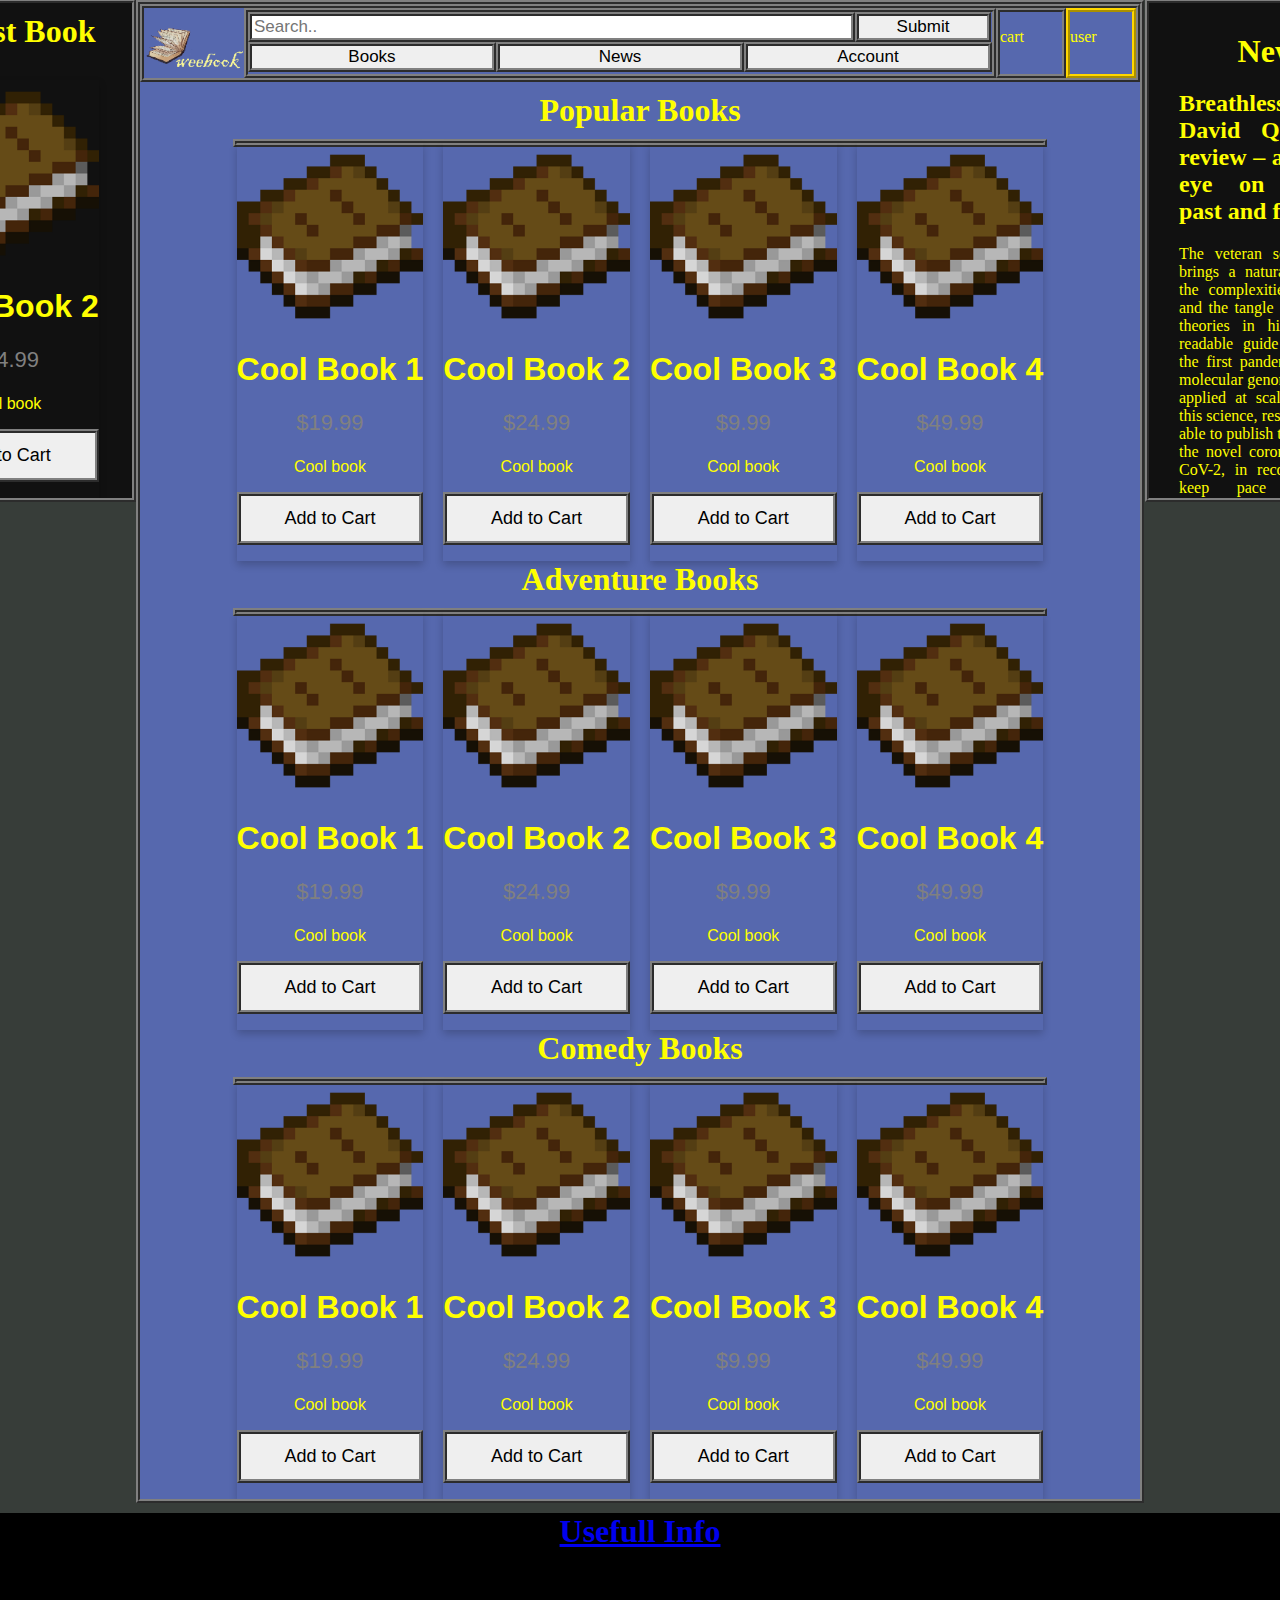
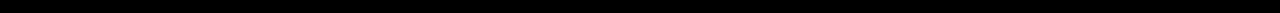
<file: Project/hw5/DBWS_project/index_bloks.html>
<!DOCTYPE HTML PUBLIC "-//W3C//DTD HTML 4.01 Transitional//EN" "http://www.w3.org/TR/html4/loose.dtd">

<html lang = ru> 
<head> 
<title> 
WeeBook
</title> 
<meta charset = utf-8> 
<link rel="stylesheet" href="style2.css" media="all"/> 
<meta name="keywords" content="timka203" /> 
<meta name="description" content="Blocks"/> 
<meta name="author" content="timka203" /> 
<link href="http://fonts.cdnfonts.com/css/blackadder-itc" rel="stylesheet">
<style>
@import url('http://fonts.cdnfonts.com/css/blackadder-itc');
</style>
</head> 
<body> 

<div class="main border">
<div class="floating_right border">
<h1 class="text_center">Newest Book</h1>
<div class="div_center">
<div class="card">
  <img src="images/Book.png" alt="Denim Jeans" style="width:100%">
  <h1>Cool Book 2</h1>
  <p class="price">$24.99</p>
  <p>Cool book</p>
  <p><button>Add to Cart</button></p>
</div>
</div>
</div>
<div class="floating_left border">
<div class="div_center">
<h1 class="text_center">News</h1>
 <h2 align="justify">Breathless by David Quammen review – an expert eye on Covid’s past and future</h2>
  <p align="justify">The veteran science writer brings a naturalist’s eye to the complexities of viruses and the tangle of conspiracy theories in his thoroughly readable guide
  Covid-19 is the first pandemic in which molecular genomics has been applied at scale. Thanks to this science, researchers were able to publish the genome of the novel coronavirus,
  Sars-CoV-2, in record time and keep pace with the emergence of new variants.</p>
</div>
</div>
 <div  class="head border">
  <div class="pic"><img width="100%" src="images/logo.png"></div>
  <div class="form border">
  <form action="/test.php" >
      <input type="text" class="search border" placeholder="Search.." name="search">
	 <button type="submit" class="but border">Submit</button>
	 </form>
	 <a href="#m_ch"><button class="but_head border">Books</button></a>
	 <a href="#m_ch"><button class="but_head border">News</button></a>
	 <a href="#m_ch"><button class="but_head border">Account</button></a>
	 </div>
	   <div class="user border_golden" ><p>user</p></div>
	   	  <div class="user border"> <p>cart</p></div>
  </div> 

  <div>
  <h1 class="text_center">Popular Books</h1>
  <div class="border books">
  <div class="card">
  <img src="images/Book.png" alt="Denim Jeans" style="width:100%">
  <h1>Cool Book 1</h1>
  <p class="price">$19.99</p>
  <p>Cool book</p>
  <p><button>Add to Cart</button></p>
</div>
<div class='space'></div>
<div class="card">
  <img src="images/Book.png" alt="Denim Jeans" style="width:100%">
  <h1>Cool Book 2</h1>
  <p class="price">$24.99</p>
  <p>Cool book</p>
  <p><button>Add to Cart</button></p>
</div>
<div class='space'></div>
  <div class="card">
  <img src="images/Book.png" alt="Denim Jeans" style="width:100%">
  <h1>Cool Book 3</h1>
  <p class="price">$9.99</p>
  <p>Cool book</p>
  <p><button>Add to Cart</button></p>
</div>
<div class='space'></div>
<div class="card">
  <img src="images/Book.png" alt="Denim Jeans" style="width:100%">
  <h1>Cool Book 4</h1>
  <p class="price">$49.99</p>
  <p>Cool book</p>
  <p><button>Add to Cart</button></p>
</div>
</div>


  </div>
   <h1 class="text_center">Adventure Books</h1>
  <div class="border books">
  <div class="card">
  <img src="images/Book.png" alt="Denim Jeans" style="width:100%">
  <h1>Cool Book 1</h1>
  <p class="price">$19.99</p>
  <p>Cool book</p>
  <p><button>Add to Cart</button></p>
</div>
<div class='space'></div>
<div class="card">
  <img src="images/Book.png" alt="Denim Jeans" style="width:100%">
  <h1>Cool Book 2</h1>
  <p class="price">$24.99</p>
  <p>Cool book</p>
  <p><button>Add to Cart</button></p>
</div>
<div class='space'></div>
  <div class="card">
  <img src="images/Book.png" alt="Denim Jeans" style="width:100%">
  <h1>Cool Book 3</h1>
  <p class="price">$9.99</p>
  <p>Cool book</p>
  <p><button>Add to Cart</button></p>
</div>
<div class='space'></div>
<div class="card">
  <img src="images/Book.png" alt="Denim Jeans" style="width:100%">
  <h1>Cool Book 4</h1>
  <p class="price">$49.99</p>
  <p>Cool book</p>
  <p><button>Add to Cart</button></p>
</div>
  </div>
   <h1 class="text_center">Comedy Books</h1>
  <div class="border books">
  <div class="card">
  <img src="images/Book.png" alt="Denim Jeans" style="width:100%">
  <h1>Cool Book 1</h1>
  <p class="price">$19.99</p>
  <p>Cool book</p>
  <p><button>Add to Cart</button></p>
</div>
<div class='space'></div>
<div class="card">
  <img src="images/Book.png" alt="Denim Jeans" style="width:100%">
  <h1>Cool Book 2</h1>
  <p class="price">$24.99</p>
  <p>Cool book</p>
  <p><button>Add to Cart</button></p>
</div>
<div class='space'></div>
  <div class="card">
  <img src="images/Book.png" alt="Denim Jeans" style="width:100%">
  <h1>Cool Book 3</h1>
  <p class="price">$9.99</p>
  <p>Cool book</p>
  <p><button>Add to Cart</button></p>
</div>
<div class='space'></div>
<div class="card">
  <img src="images/Book.png" alt="Denim Jeans" style="width:100%">
  <h1>Cool Book 4</h1>
  <p class="price">$49.99</p>
  <p>Cool book</p>
  <p><button>Add to Cart</button></p>
</div>


  </div>


  </div>
  
  
  
  
 
</div>
</div>
</div>
</div>	
<div class="bottom_line">
<h1 class="text_center"><a href="info.html" class="text_center">Usefull Info</a></h1>
</div>	
</body>
</file>
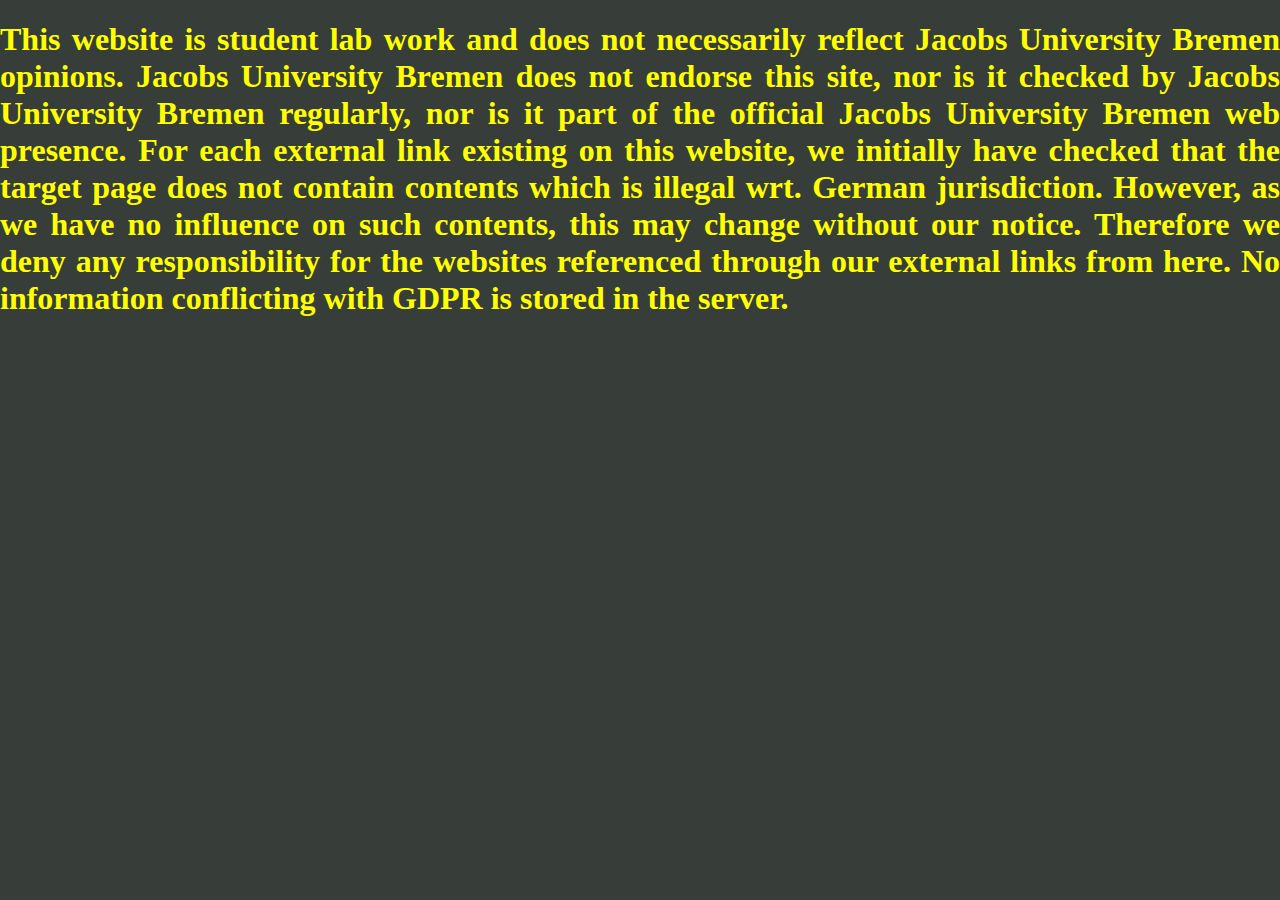
<file: Project/hw5/DBWS_project/info.html>
<!DOCTYPE HTML PUBLIC "-//W3C//DTD HTML 4.01 Transitional//EN" "http://www.w3.org/TR/html4/loose.dtd">

<html lang = ru> 
<head> 
<title> 
Блоки 
</title> 
<meta charset = utf-8> 
<link rel="stylesheet" href="style2.css" media="all"/> 
<meta name="keywords" content="timka203" /> 
<meta name="description" content="Blocks"/> 
<meta name="author" content="timka203" /> 
<link href="http://fonts.cdnfonts.com/css/blackadder-itc" rel="stylesheet">
<style>
@import url('http://fonts.cdnfonts.com/css/blackadder-itc');
</style>
</head> 
<body> 
<h1 align="justify"> This website is student lab work and does not necessarily reflect Jacobs University Bremen opinions. Jacobs University Bremen does not endorse this site, nor is it checked by Jacobs University
Bremen regularly, nor is it part of the official Jacobs University Bremen web presence.
For each external link existing on this website, we initially have checked that the target page
does not contain contents which is illegal wrt. German jurisdiction. However, as we have no influence on such contents, this may change without our notice. Therefore we deny any responsibility for the websites referenced through our external links from here.
No information conflicting with GDPR is stored in the server.</h1>
</body>
</file>
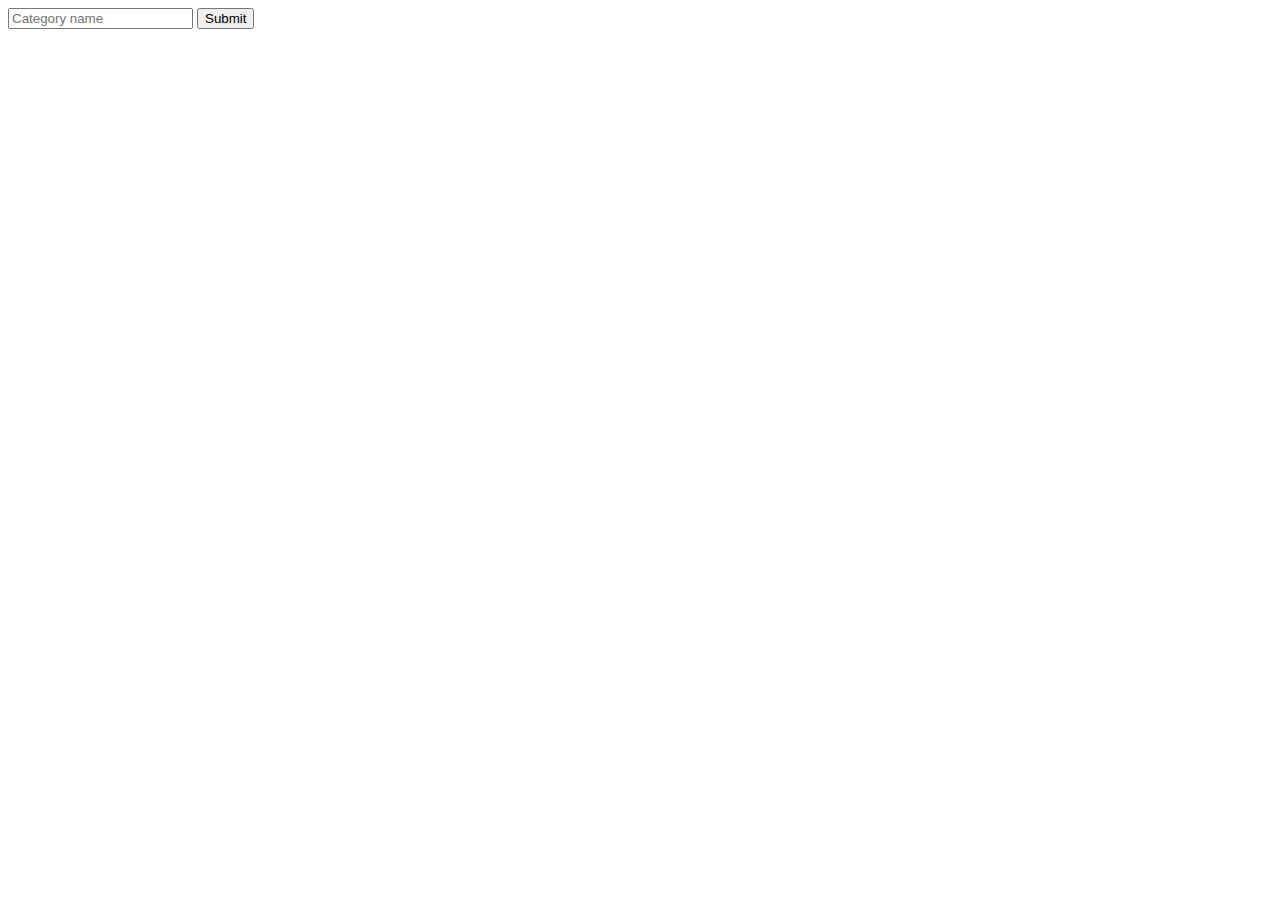
<file: Project/hw6/DBWS_Project/category_form.html>
<html>
    <body>
        <form action="category_out.php" method="post">
            <input type="text" name="name" placeholder="Category name">
            <input type="submit">
        </form>

    </body>
</file>
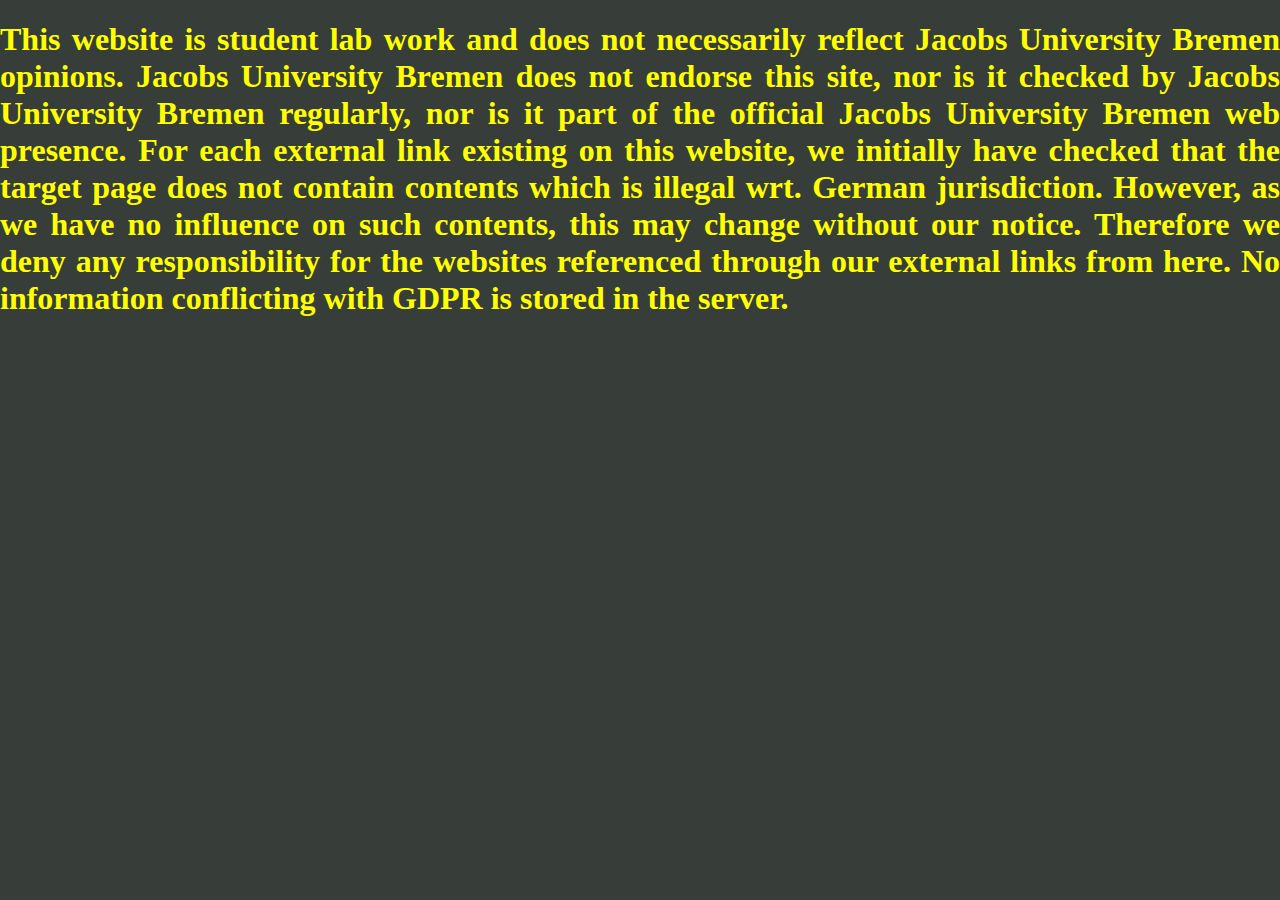
<file: Project/hw6/DBWS_Project/info.html>
<!DOCTYPE HTML PUBLIC "-//W3C//DTD HTML 4.01 Transitional//EN" "http://www.w3.org/TR/html4/loose.dtd">
<html lang = en> 
<head> 
<title> 
Weebook
</title> 
<meta charset = utf-8> 
<link rel="stylesheet" href="style3.css" media="all"/> 
<meta name="keywords" content="group15" /> 
<meta name="description" content="Weebook"/> 
<meta name="author" content="group15" /> 
<link href="http://fonts.cdnfonts.com/css/blackadder-itc" rel="stylesheet">
<style>
@import url('http://fonts.cdnfonts.com/css/blackadder-itc');
</style>
</head> 
<body> 
<h1 align="justify"> This website is student lab work and does not necessarily reflect Jacobs University Bremen opinions. Jacobs University Bremen does not endorse this site, nor is it checked by Jacobs University
Bremen regularly, nor is it part of the official Jacobs University Bremen web presence.
For each external link existing on this website, we initially have checked that the target page
does not contain contents which is illegal wrt. German jurisdiction. However, as we have no influence on such contents, this may change without our notice. Therefore we deny any responsibility for the websites referenced through our external links from here.
No information conflicting with GDPR is stored in the server.</h1>
</body>
</file>
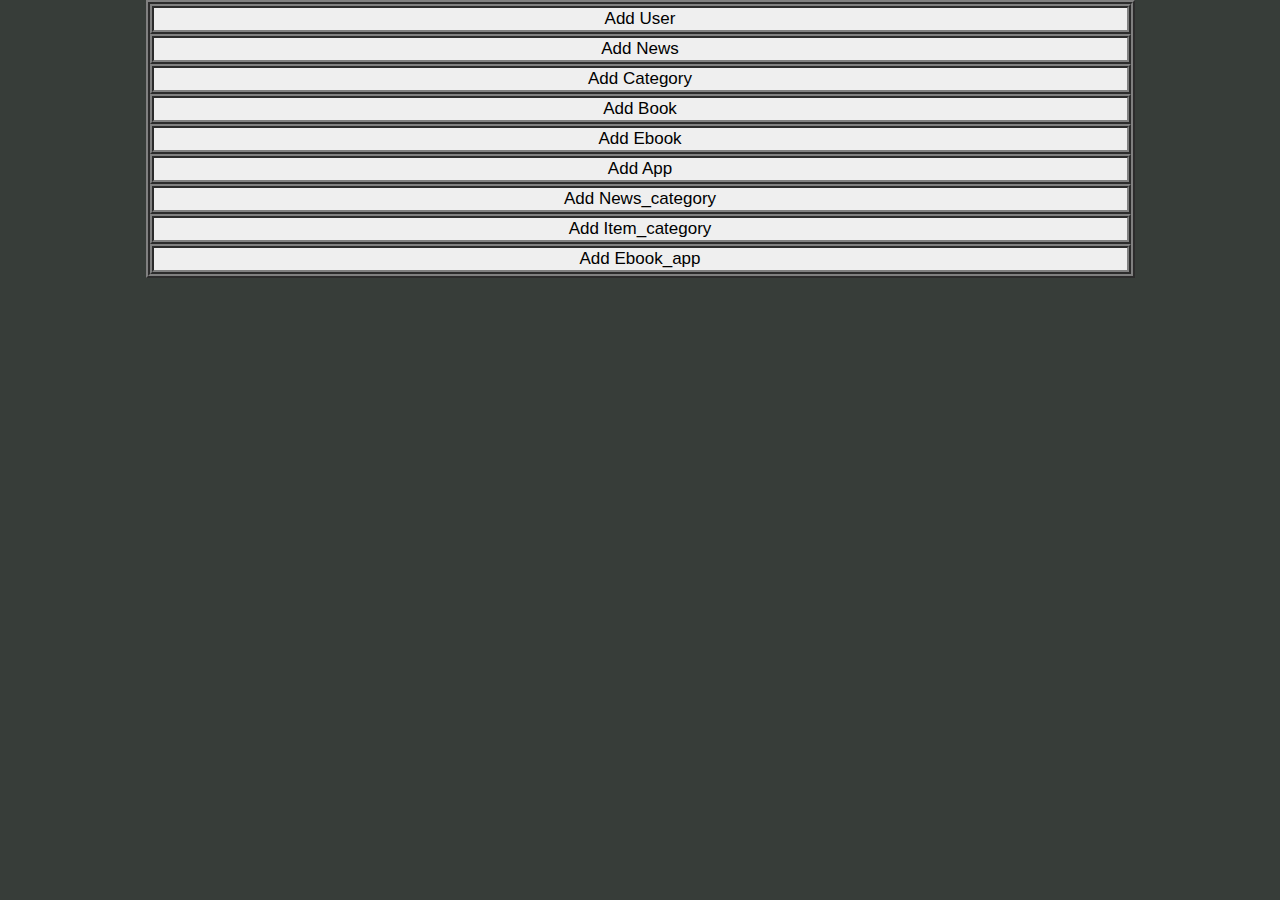
<file: Project/hw6/DBWS_Project/maintance.html>
<!DOCTYPE HTML PUBLIC "-//W3C//DTD HTML 4.01 Transitional//EN" "http://www.w3.org/TR/html4/loose.dtd">

<html lang = en> 
<head> 
<title> 
Weebook
</title> 
<meta charset = utf-8> 
<link rel="stylesheet" href="style3.css" media="all"/> 
<meta name="keywords" content="group15" /> 
<meta name="description" content="Weebook"/> 
<meta name="author" content="group15" /> 
<link href="http://fonts.cdnfonts.com/css/blackadder-itc" rel="stylesheet">
<style>
@import url('http://fonts.cdnfonts.com/css/blackadder-itc');
</style>
</head> 
<body> 
<div class="main border">
 <div >
    <a href="user_form.html" ><button class="but_head border">Add User</button></a>
</div>
<div>
    <a href="news_form.html" ><button class="but_head border">Add News</button></a>
</div>   
<div>
    <a href="category_form.html" ><button class="but_head border">Add Category</button></a>
</div>
<div>
    <a href="book_form.php" ><button class="but_head border">Add Book</button></a>
</div>
<div>
    <a href="ebook_form.php" ><button class="but_head border">Add Ebook</button></a>
</div>
<div>
    <a href="app_form.html" ><button class="but_head border">Add App</button></a>
</div>
<div>
    <a href="news_category_form.php" ><button class="but_head border">Add News_category</button></a>
</div>
<div>
    <a href="item_category_form.php" ><button class="but_head border">Add Item_category</button></a>
</div>
<div>
    <a href="ebook_app_form.php" ><button class="but_head border">Add Ebook_app</button></a>
</div>

</div>
</body>
</file>
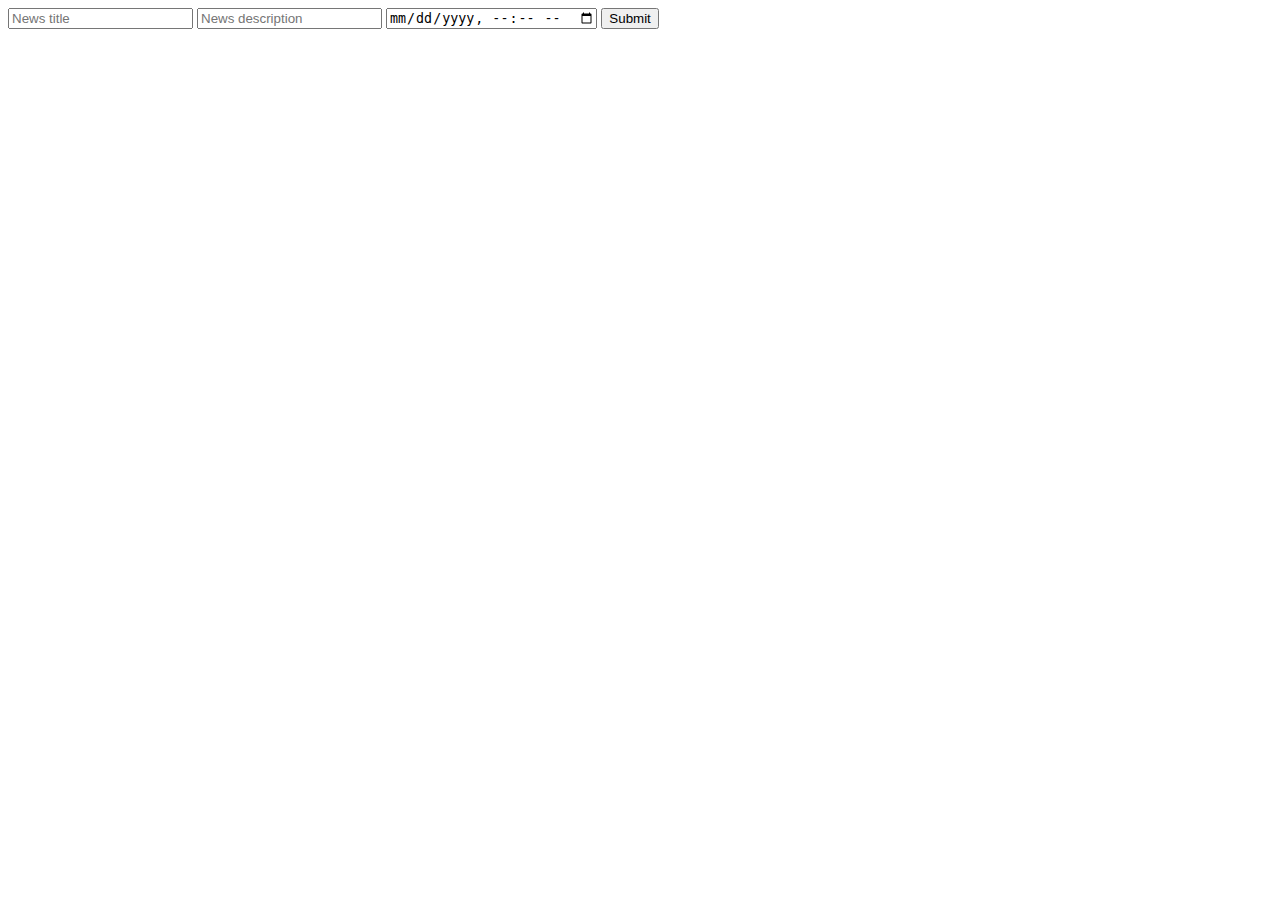
<file: Project/hw6/DBWS_Project/news_form.html>
<html>
    <body>
        <form action="news_out.php" method="post">
            <input type="text" name="title" placeholder="News title">
            <input type="text" name="description" placeholder="News description">
            <input type="datetime-local" name="date" placeholder="News date">
            <input type="submit">
        </form>

    </body>
</file>
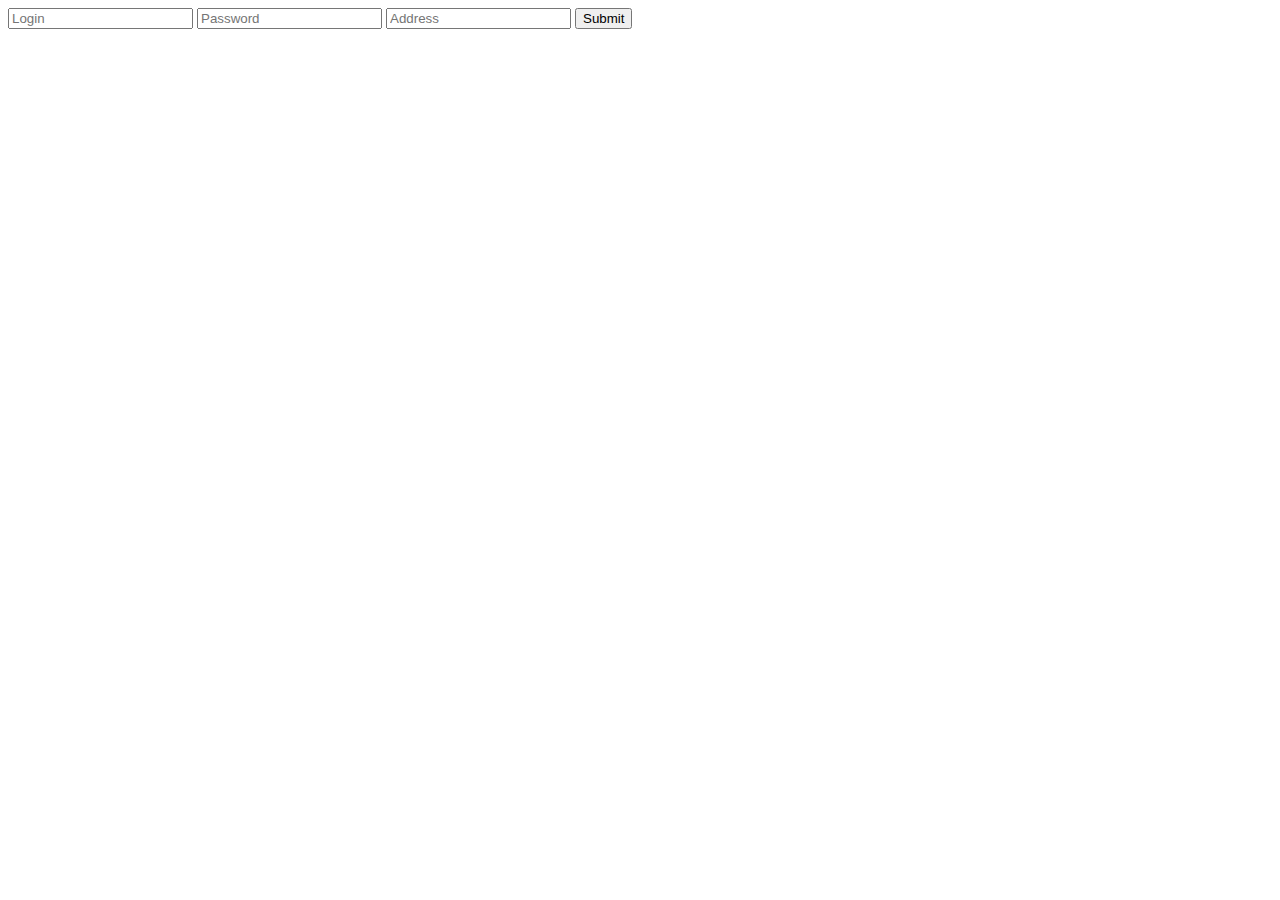
<file: Project/hw6/DBWS_Project/user_form.html>
<html>
    <body>
        <form action="user_out.php" method="post">
            <input type="text" name="login" placeholder="Login">
            <input type="password" name="password" placeholder="Password">
            <input type="text" name="address" placeholder="Address">
            <input type="submit">
        </form>

    </body>
</file>
<file: Project/hw5/DBWS_project/style2.css>
.main
{
	
height:auto;
width:1000px;
background: rgb(86, 104, 174);
margin:0 auto;
	
	overflow: hidden;}

.head
{   
	height: 70px;
    width: auto;
	background-color:rgb(86, 104, 174);
}
.books
{
	 width:806.8px;
	 margin:0 auto;
}


.border
{
	
	border: 4px ridge grey;
}
.border_golden
{
	
	border: 4px ridge gold;
}
.content
{
	background-color:red;
	float:right;
}
.floating_right
{	
  height: 55%; /* Full-height: remove this if you want "auto" height */
  width: 250px; /* Set the width of the sidebar */
  position: fixed; /* Fixed Sidebar (stay in place on scroll) */
 /* Stay at the top */
margin-left:-262px;
margin-top:-5px;
  background-color: #111; /* Black */
  overflow-x: hidden; /* Disable horizontal scroll */

}
.floating_left
{	
  height: 55%; /* Full-height: remove this if you want "auto" height */
  width: 250px; /* Set the width of the sidebar */
  position: fixed; /* Fixed Sidebar (stay in place on scroll) */
 /* Stay at the top */

  margin-left:1005px;
  margin-top:-5px;
  background-color: #111; /* Black */
  overflow-x: hidden; /* Disable horizontal scroll */

}
.content1
{
	
	background-color:red;
	float:right;
}
.form
{
	
	float:left;
	width:75%;
	height:62px;
	
}
.search
{ float:left;
	width:80%;
	font-size: 17px;
}
.but
{
	width:18.24%;
	float:left;
    font-size: 17px;
}
.bottom_line
{
	width:100%;
	height:100px;
	background-color:black;
}
.but_head
{

	width:33.333%;
	float:left;
    font-size: 17px;
}
.but_head:hover
{
	border: 4px groove grey;
	background: #ccc;
}
.but:hover
{
	border: 4px groove grey;
	background: #ccc;
}
.user
{	float:right;
	height: 62px;
    width: 62px;
}

.card {
	font-family: 'Blackadder ITC', sans-serif;
	margin:auto;	
	float:left;
  box-shadow: 0 4px 8px 0 rgba(0, 0, 0, 0.2);
  max-width: 300px;
  margin: auto;
  text-align: center;
  font-family: arial;
}
.text_center
{
	margin:10px;
	  text-align: center;
}
.div_center
{
	margin:30px;
		
	  
}

.font_change
{
	font-family: 'Blackadder ITC', sans-serif;
}

.price {

  color: grey;
  font-size: 22px;
}

.card button {
  border: none;
  outline: 0;
  padding: 12px;
border: 4px ridge grey;
  text-align: center;
  cursor: pointer;
  width: 100%;
  font-size: 18px;
}

.card button:hover {
  opacity: 0.7;
  border: 4px groove grey;
}


body
{

height:auto;
	width:1400px;
	color:yellow;
	//background-image: url(images/66.png);
	background-color:rgb(55, 61, 57);
	width: 100%;
	margin:0;
    background-size: cover;
}
.pic{
	height: 70px;
    width: 100px;
	float :left;
}
.space
{
		
	height: 20px;
    width:  20px;
	float:left;
	
}

p.tel
{font-size:30px; }
p.menu
{font-size:10px; line-height:10%;float:left}
.menu_line
{
	 height: 20px;
    width: 233px;
	background-color:yellow;
	float:left

	
}
.space2
{
		
	 height: 100px;
    width: 1000px;

	float:left;
}
.table{
	
	float:right;
	
}
.list
{
	 height: 200px;
    width: 333px;
		float:left;
	
	
}
</file>
<file: Project/hw6/DBWS_Project/style3.css>
.main
{
	
height:auto;
width:109vh;
background: rgb(86, 104, 174);
margin:0 auto;
	
	overflow: hidden;}

.head
{   
	height: 70px;
    width: auto;
	background-color:rgb(86, 104, 174);
}
.books
{
	 width:806.8px;
	 margin:0 auto;
}


.border
{
	
	border: 4px ridge grey;
}
.border_golden
{
	
	border: 4px ridge gold;
}
.content
{
	background-color:red;
	float:right;
}
.floating_right
{	
  height: 55%; /* Full-height: remove this if you want "auto" height */
  width: 27vh; /* Set the width of the sidebar */
  position: fixed; /* Fixed Sidebar (stay in place on scroll) */
 /* Stay at the top */

  margin-left:109.4vh;
  margin-top:-5px;
  background-color: #111; /* Black */
  overflow-x: hidden; /* Disable horizontal scroll */
}
.floating_left
{	
  
    height: 55%; /* Full-height: remove this if you want "auto" height */
  width: 27vh; /* Set the width of the sidebar */
  position: fixed; /* Fixed Sidebar (stay in place on scroll) */
 /* Stay at the top */
margin-left:-28.3vh;
margin-top:-5px;
  background-color: #111; /* Black */
  overflow-x: hidden; /* Disable horizontal scroll */


}
.content1
{
	
	background-color:red;
	float:right;
}
.form
{
	
	float:left;
	width:71.3%;
	height:60px;
	
}	
.search
{ float:left;
	width:78%;
	font-size: 17px;
}
.take_33{
	float:left;
	width:33.3%
}
.but
{
	width:20%;
	float:left;
    font-size: 17px;
}
.bottom_line
{
	width:100%;
	height:100px;
	background-color:black;
}
.but_head
{

	width:100%;
	float:left;
    font-size: 17px;
}
.but_head:hover
{
	border: 4px groove grey;
	background: #ccc;
}
.but:hover
{
	border: 4px groove grey;
	background: #ccc;
}
.user
{	float:right;
	height: 90%;
    width: 6%;
}

.card {
	font-family: 'Blackadder ITC', sans-serif;
	margin:auto;	
	float:left;
  box-shadow: 0 4px 8px 0 rgba(0, 0, 0, 0.2);
  max-width: 300px;
  margin: auto;
  text-align: center;
  font-family: arial;
}
.text_center
{
	margin:10px;
	  text-align: center;
}
.div_center
{
	margin:30px;
		
	  
}

.font_change
{
	font-family: 'Blackadder ITC', sans-serif;
}

.price {

  color: grey;
  font-size: 22px;
}

.card button {
  border: none;
  outline: 0;
  padding: 12px;
border: 4px ridge grey;
  text-align: center;
  cursor: pointer;
  width: 100%;
  font-size: 18px;
}

.card button:hover {
  opacity: 0.7;
  border: 4px groove grey;
}

body
{

	height:auto;
	width:80%;
	color:yellow;

	background-color:rgb(55, 61, 57);
	width: 100%;
	margin:0;
    background-size: cover;
}
.pic{
	margin-top:10px;
	height: 100%;
    width: 14%;
	float :left;
}
.space
{
		
	height: 20px;
    width:  20px;
	float:left;
	
}

p.tel
{font-size:30px; }
p.menu
{font-size:10px; line-height:10%;float:left}
.menu_line
{
	 height: 20px;
    width: 233px;
	background-color:yellow;
	float:left

	
}
.space2
{
		
	 height: 100px;
    width: 1000px;

	float:left;
}
</file>
